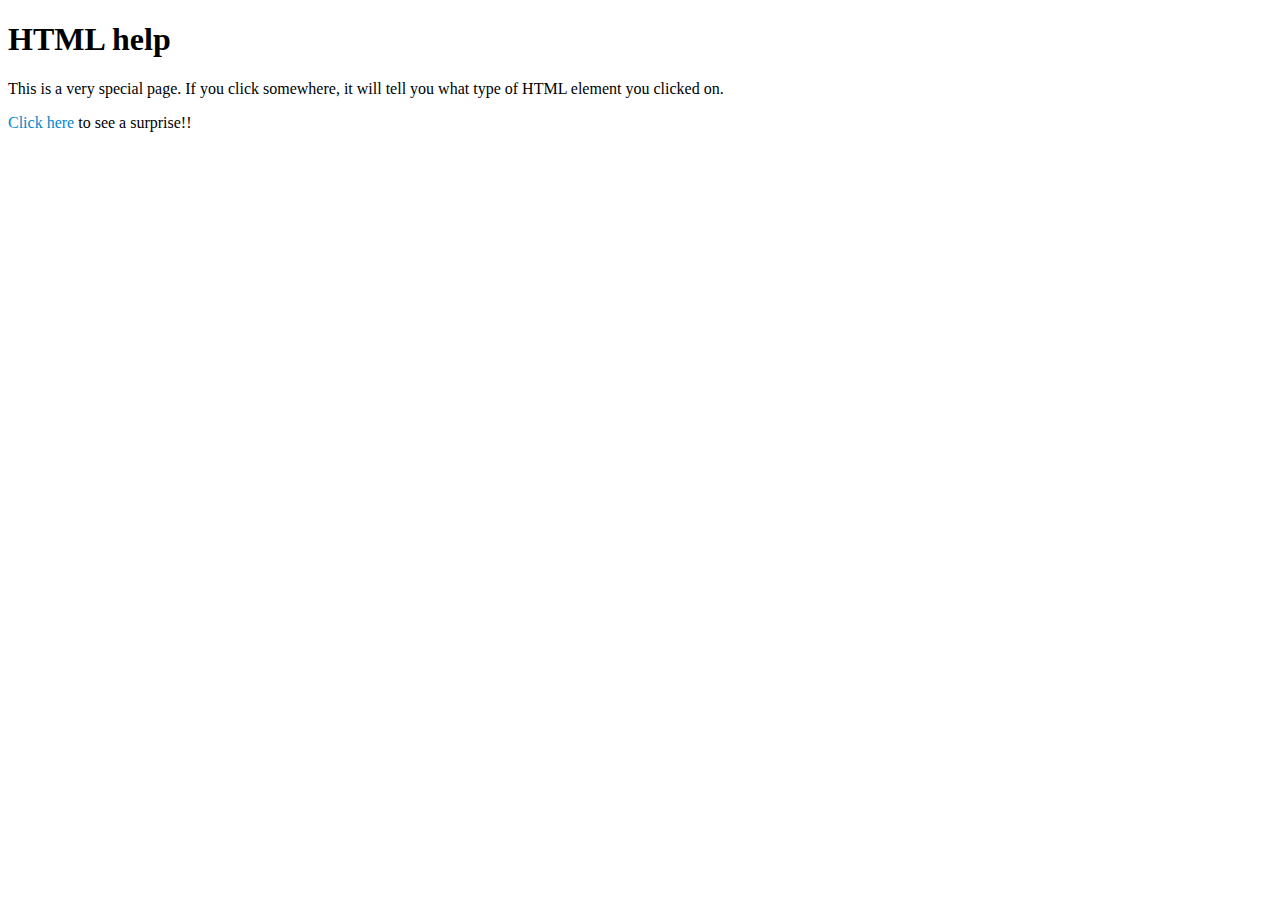
<file: index.html>
<!DOCTYPE html>
<html lang="en">

<head>
    <meta charset="UTF-8">
    <meta http-equiv="X-UA-Compatible" content="IE=edge">
    <meta name="viewport" content="width=device-width, initial-scale=1.0">
    <link href="https://cdn.jsdelivr.net/npm/bootstrap@5.1.3/dist/css/bootstrap.min.css" rel="stylesheet"
        integrity="sha384-1BmE4kWBq78iYhFldvKuhfTAU6auU8tT94WrHftjDbrCEXSU1oBoqyl2QvZ6jIW3" crossorigin="anonymous">
    <link rel="stylesheet" href="css/styles.css">
    <title>HTML Help</title>
</head>

<body>
    <div class="container">
        <h1>HTML help</h1>
        <p>This is a very special page. If you click somewhere, it will tell you what type of HTML element you clicked
            on.</p>
        <div id="img-hidden">
            <p><span class="clickable">Click here</span> to see a surprise!!</p>
            
        </div>
        <div id="img-showing">
            <p><span class="clickable">Click here </span> to hide it again</p>
            <img src="img/undraw_share_link_re_54rx.svg" alt="share link svg">
        </div>


    </div>
    <!-- <div class="form">
        <input type="text" name ='groceries' id = 'item'>
        <button id = 'btn'>Add items</button>
    </div> -->


    <script src="https://code.jquery.com/jquery-3.6.0.js"
        integrity="sha256-H+K7U5CnXl1h5ywQfKtSj8PCmoN9aaq30gDh27Xc0jk=" crossorigin="anonymous"></script>
    <script src="js/script.js"></script>
</body>

</html>
</file>
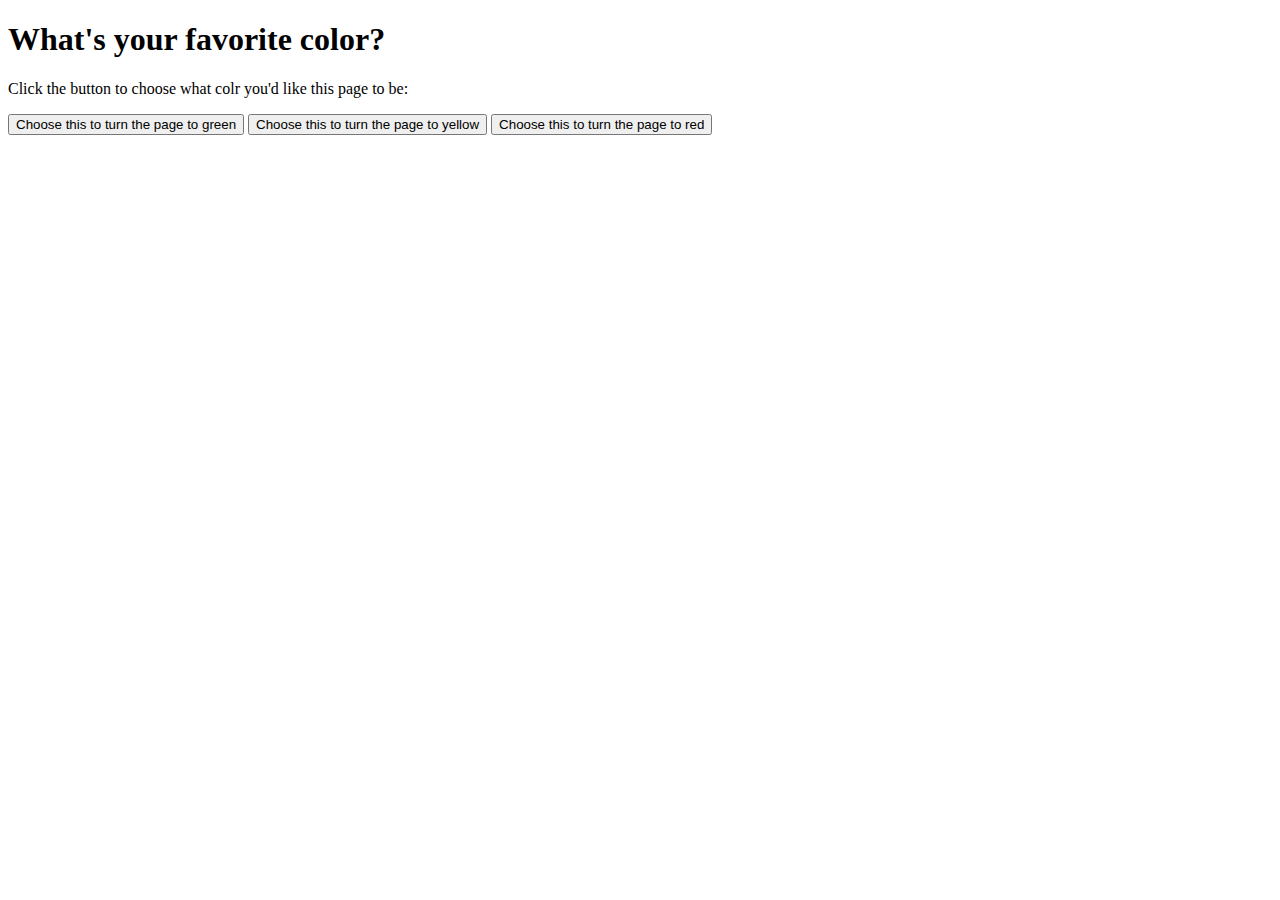
<file: adding-removing-classes/inde.html>
<!DOCTYPE html>
<html lang="en">
<head>
    <meta charset="UTF-8">
    <meta http-equiv="X-UA-Compatible" content="IE=edge">
    <meta name="viewport" content="width=device-width, initial-scale=1.0">
    <link href="https://cdn.jsdelivr.net/npm/bootstrap@5.1.3/dist/css/bootstrap.min.css" rel="stylesheet" integrity="sha384-1BmE4kWBq78iYhFldvKuhfTAU6auU8tT94WrHftjDbrCEXSU1oBoqyl2QvZ6jIW3" crossorigin="anonymous">
    <link rel="stylesheet" href="css/styles.css">
    <script src="https://code.jquery.com/jquery-3.6.0.js" integrity="sha256-H+K7U5CnXl1h5ywQfKtSj8PCmoN9aaq30gDh27Xc0jk=" crossorigin="anonymous"></script>
    <script src="js/script.js"></script>
    <title>Colors</title>
</head>
<body>
    <div class="container">



        <h1>What's your favorite color?</h1>

        <p>Click the button to choose what colr you'd like this page to be: </p>
        <button class="btn btn-success" id = 'green'>Choose this to turn the page to green</button>
        <button class="btn btn-warning" id = 'yellow'>Choose this to turn the page to yellow</button>
        <button class="btn btn-danger" id = 'red'>Choose this to turn the page to red</button>
    </div>
</body>
</html>
</file>
<file: css/styles.css>
.form{
    margin-left: 30%;
    margin-top: 10%;
}

input{
    padding: 15px;
}

button{
    padding: 15px;
}
/* img{
    display: none;
} */
#img-showing{
    display: none;
}

.clickable{
    cursor: pointer;
    color: #0088cc;
}
.clickable:hover{
    text-decoration: underline;
}
</file>
<file: adding-removing-classes/css/styles.css>
.green-background{
    background-color: green;
}
.yellow-background{
    background-color: yellow;
}
.red-background{
    background-color: red;
}
</file>
